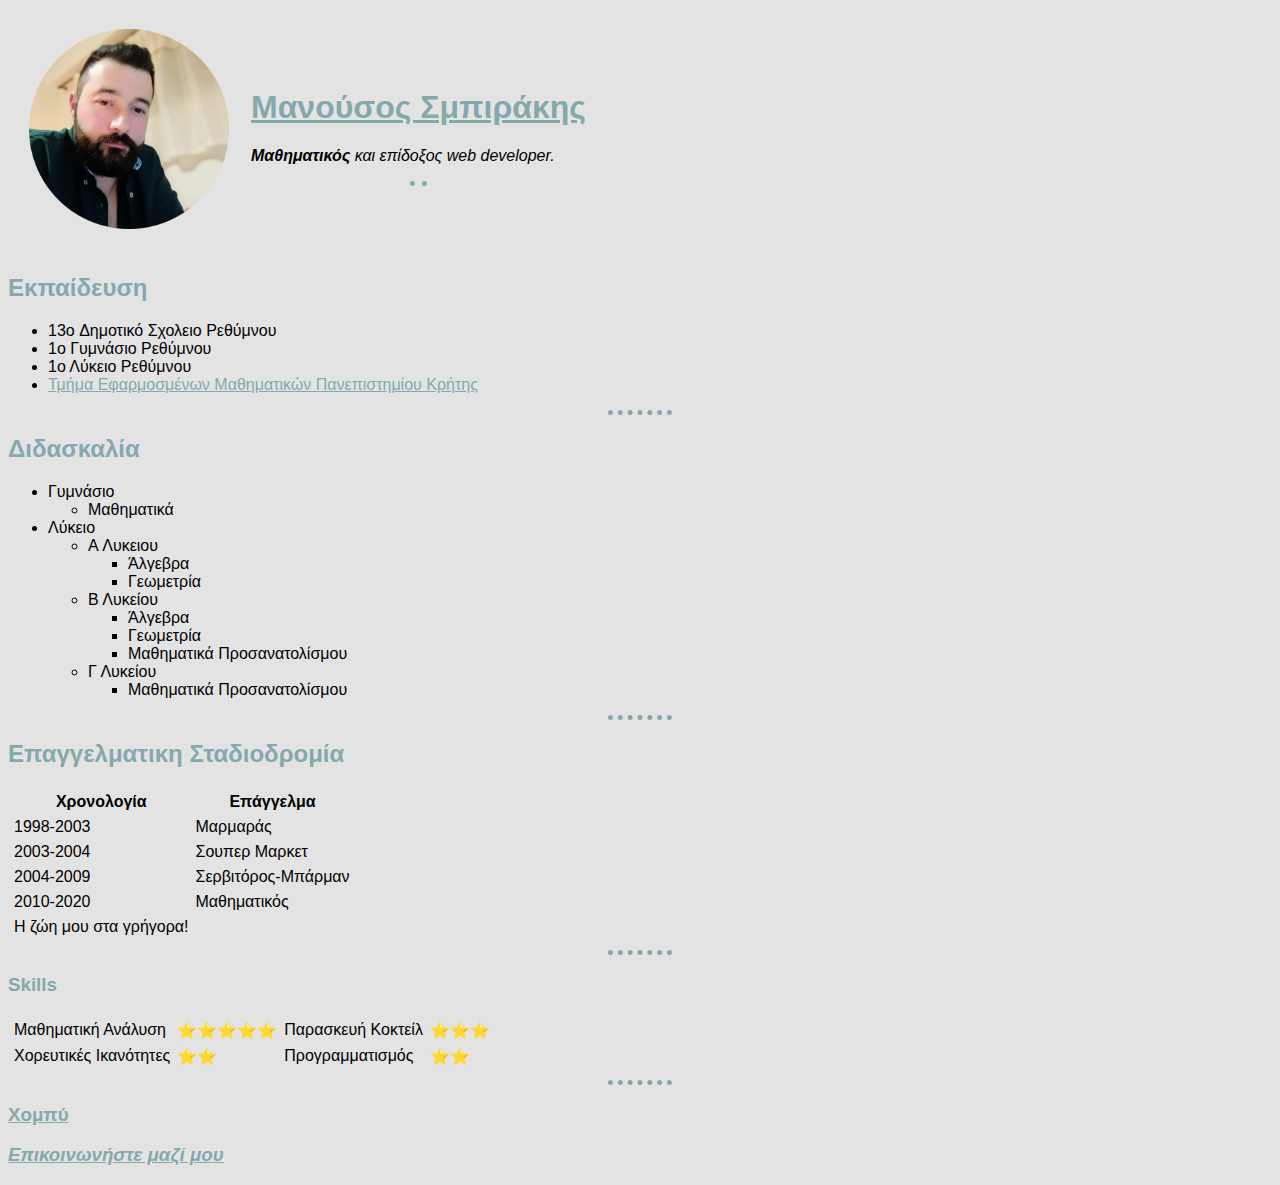
<file: index.html>
<!DOCTYPE html>
<html lang="en,el," dir="ltr">

<head>
  <meta charset="utf-8">
  <title>👓 Manousos Smpirakis </title>
  <link rel="stylesheet" href="css/styles.css">
</head>

<body>
  <table cellspacing=20>
    <tbody>
      <tr>
        <td>
          <img src="images/circle-manousos.png" alt="Σμπιράκης Μανούσος profile picture" width="200" height="200">
        </td>
        <td>
          <h1> <a target="_blank" href="https://www.facebook.com/manousos.smpirakis/"> Μανούσος Σμπιράκης </a></h1>
          <p> <em> <b>Μαθηματικός</b> και επίδοξος web developer. </em> </p>
          <hr>
        </td>
      </tr>
    </tbody>
  </table>

  <h2>Εκπαίδευση</h2>
  <ul list-style-type="disc" ;>
    <li> 13o Δημοτικό Σχολειο Ρεθύμνου</li>
    <li>1o Γυμνάσιο Ρεθύμνου </li>
    <li>1ο Λύκειο Ρεθύμνου</li>
    <li><a target="_blank" href="http://www.math.uoc.gr/el/index.html">Τμήμα Εφαρμοσμένων Μαθηματικών Πανεπιστημίου Κρήτης </a></li>
  </ul>

  <hr>

  <h2>Διδασκαλία</h2>
  <ul>
    <li>Γυμνάσιο</li>
    <ul>
      <li>Μαθηματικά</li>
    </ul>
    <li>Λύκειο</li>
    <ul>
      <li>A Λυκειου</li>
      <ul>
        <li>Άλγεβρα</li>
        <li>Γεωμετρία</li>
      </ul>
      <li>Β Λυκείου</li>
      <ul>
        <li>Άλγεβρα</li>
        <li>Γεωμετρία</li>
        <li>Μαθηματικά Προσανατολίσμου</li>
      </ul>
      <li>Γ Λυκείου</li>
      <ul>
        <li>Μαθηματικά Προσανατολίσμου</li>
      </ul>
    </ul>
  </ul>

  <hr>

  <h2>Επαγγελματικη Σταδιοδρομία</h2>
  <table cellspacing="5">
    <thead>
      <tr>
        <th>Χρονολογία</th>
        <th>Επάγγελμα</th>
      </tr>
    </thead>
    <tbody>
      <tr>
        <td>1998-2003</td>
        <td>Μαρμαράς</td>
      </tr>
      <tr>
        <td>2003-2004</td>
        <td>Σουπερ Μαρκετ</td>
      </tr>
      <tr>
        <td>2004-2009</td>
        <td>Σερβιτόρος-Μπάρμαν</td>
      </tr>
      <tr>
        <td>2010-2020</td>
        <td>Μαθηματικός</td>
      </tr>
    </tbody>
    <tfoot>
      <tr>
        <td>Η ζώη μου στα γρήγορα!</td>
      </tr>
    </tfoot>
  </table>

  <hr>

  <h3>Skills</h3>
  <table cellspacing="5">
    <tbody>
      <tr>
        <td>Μαθηματική Ανάλυση</td>
        <td>&#11088;&#11088;&#11088;&#11088;&#11088;</td>
        <td>Παρασκευή Κοκτείλ</td>
        <td>&#11088;&#11088;&#11088;</td>
      </tr>
      <tr>
        <td>Χορευτικές Ικανότητες</td>
        <td>&#11088;&#11088;</td>
        <td>Προγραμματισμός</td>
        <td>&#11088;&#11088;</td>
      </tr>
    </tbody>
  </table>

  <hr>

  <h3><a href="hobbies.html">Χομπύ</a></h3>
  <h3><em><a href="contact.html"> Επικοινωνήστε μαζί μου</a></em></h3>

</body>

</html>
</file>
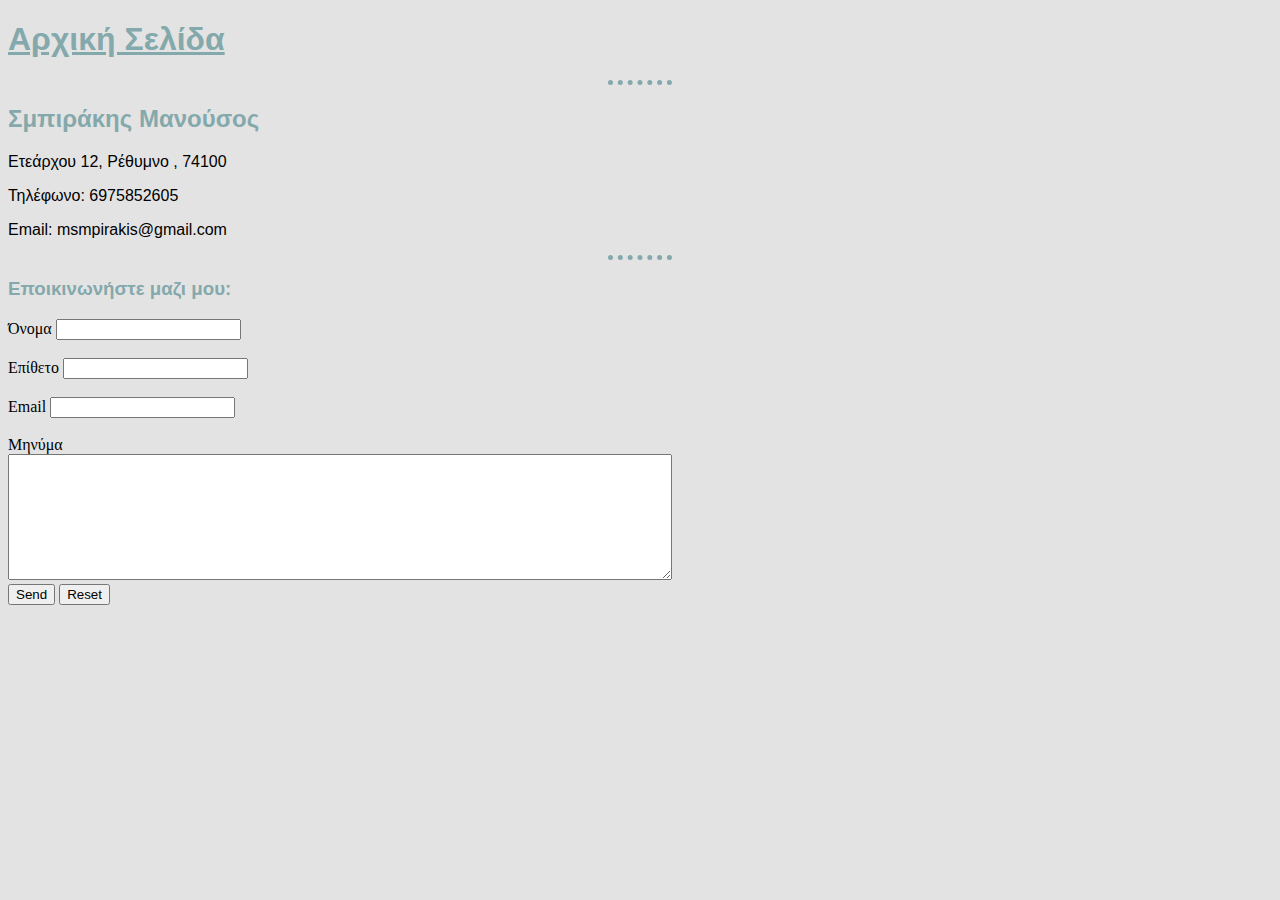
<file: contact.html>
<!DOCTYPE html>
<html lang="en,el" dir="ltr">

<head>
  <meta charset="utf-8">
  <title>Εποινωνία</title>
  <link rel="stylesheet" href="css/styles.css">
</head>

<body>
  <h1><b><a href="index.html">Αρχική Σελίδα</a></b></h1>
  <hr>
  <h2>Σμπιράκης Μανούσος</h2>
  <p>Ετεάρχου 12, Ρέθυμνο , 74100</p>
  <p>Τηλέφωνο: 6975852605</p>
  <p>Email: msmpirakis@gmail.com</p>

<hr>
<h3>Εποικινωνήστε μαζι μου:</h3>
<form class="" action="mailto:msmpirakis@gmail.com" method="post" enctype="text/plain" charset="utf-8">
  <label for="">Όνομα</label> <input type="text" name="Name" value=""> <br> <br>
  <label for="">Επίθετο</label> <input type="text" name="Surname" value=""> <br> <br>
  <label for="">Email</label> <input type="email" name="Email" value=""> <br> <br>
  <label for="">Μηνύμα</label> <br> <textarea name="Message" rows="8" cols="80"></textarea> <br>
  <input type="submit" name="Send" value="Send">
  <input type="reset" name="Reset" value="Reset">

</form>

</body>

</html>
</file>
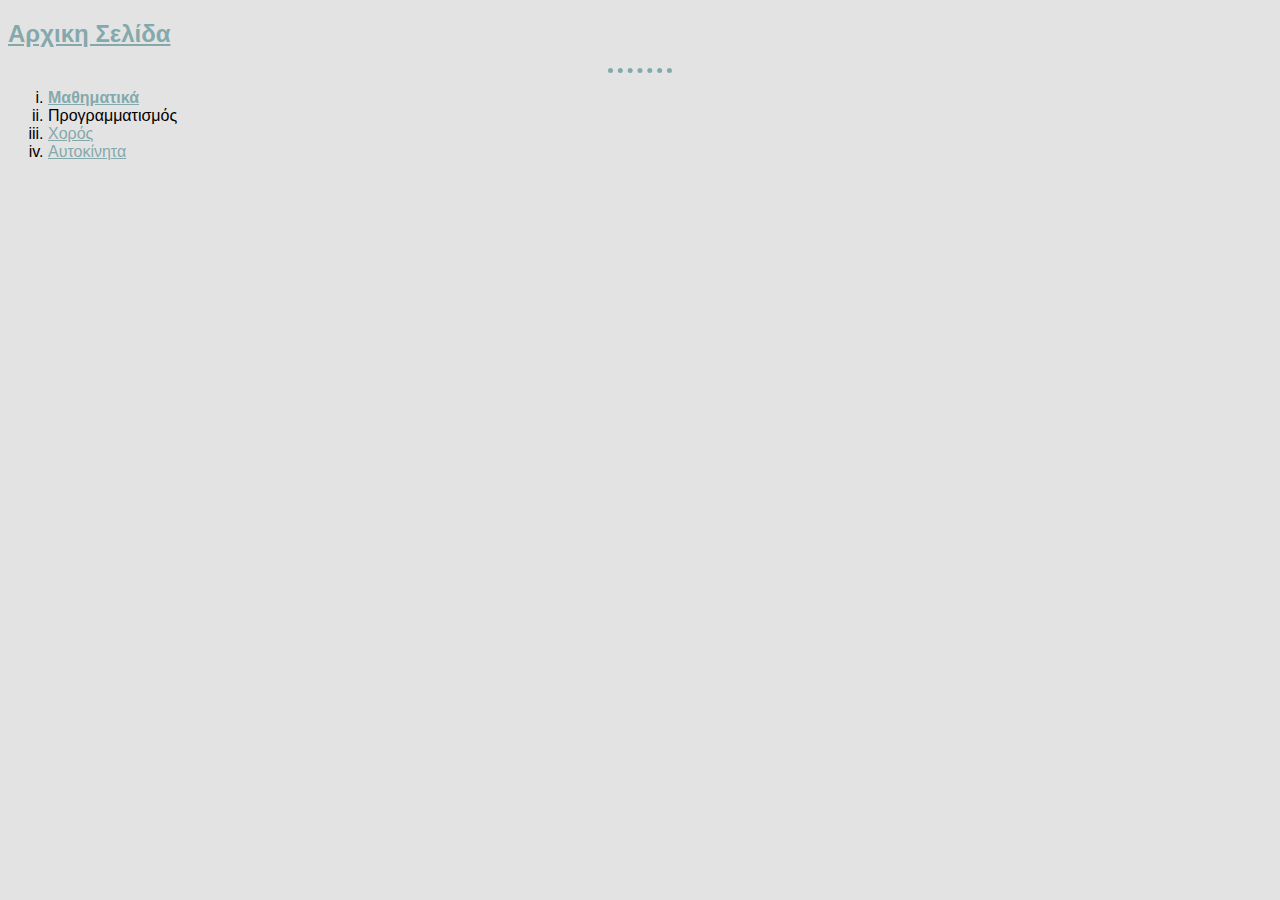
<file: hobbies.html>
<!DOCTYPE html>
<html lang="en,el" dir="ltr">
  <head>
    <meta charset="utf-8">
    <title>Χόμπυ</title>
    <link rel="stylesheet" href="css/styles.css">
  </head>
  <body>
  <h2><b><a href="index.html"> Αρχικη Σελίδα</a></b></h2>
  <hr>
  <ol type="i">
    <li> <b><a target="_blank" href="https://www.propylaia-reth.gr/"> Μαθηματικά </a></b></li>
    <li>Προγραμματισμός</li>
    <li><a target="_blank" href="https://www.facebook.com/nik.fwkas">Χορός</a></li>
    <li><a target="_blank" href="https://www.nissan.gr/vehicles/new-vehicles/navara-2019.html">Αυτοκίνητα</a></li>
  </ol>
  </body>
</html>
</file>
<file: css/styles.css>
body {
  background-color: #e4e3e3;
}

hr {
  border-style: none;
  width: 5%;
  border-top: dotted;
  border-color: #84a9ac;
  border-width: 5px;

}

h1,
h2,
h3 {
  color: #84a9ac;
  font-family: Arial , sans-serif;
}

p {
  font-family: Arial , sans-serif;
}

li {
  font-family: Arial , sans-serif;
}

table {
  font-family: Arial ,sans-serif;
}

/* unvisited link */
a:link {
  color: #84a9ac;
}

/* visited link */
a:visited {
  color: #3b6978;
}

/* mouse over link */
a:hover {
  color: #c70039;
}

/* selected link */
a:active {
  color: #84a9ac;
}
</file>
